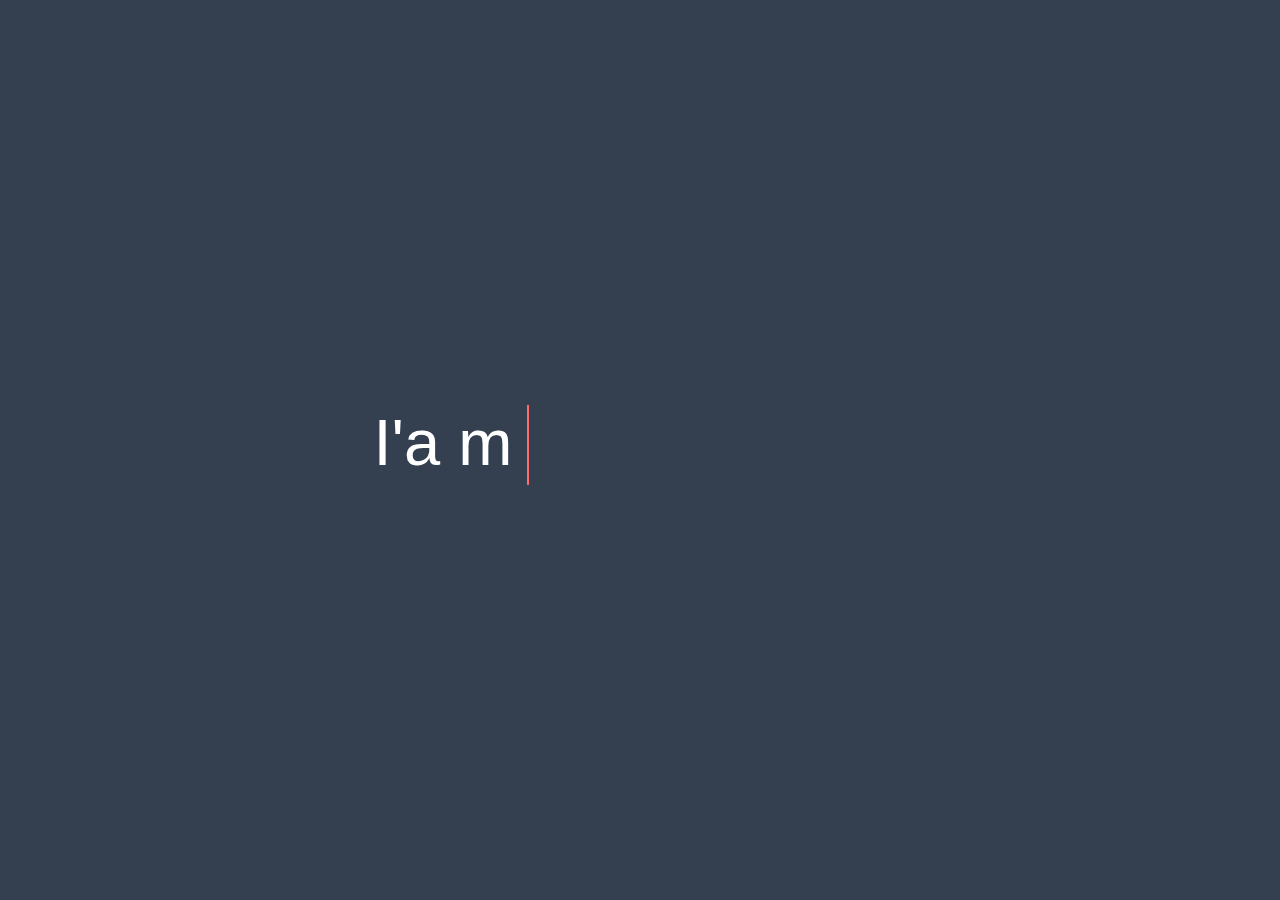
<file: index.html>
<!DOCTYPE html>
<html lang="en">
<head>
    <meta charset="UTF-8">
    <meta name="viewport" content="width=device-width, initial-scale=1.0">
    <title>Document</title>
    <link rel="stylesheet" href="style.css">
</head>
<body>
    <div class="main">
        <div class="child">I'a m</div>
        <ul class="text">
            <li><span>Programmer</span></li>
            <li><span>Designer</span></li>
            <li><span>Web Devloper</span></li>
            <li><span>Writer</span></li>
        </ul>
    </div>
  
    
</body>
</html>
</file>
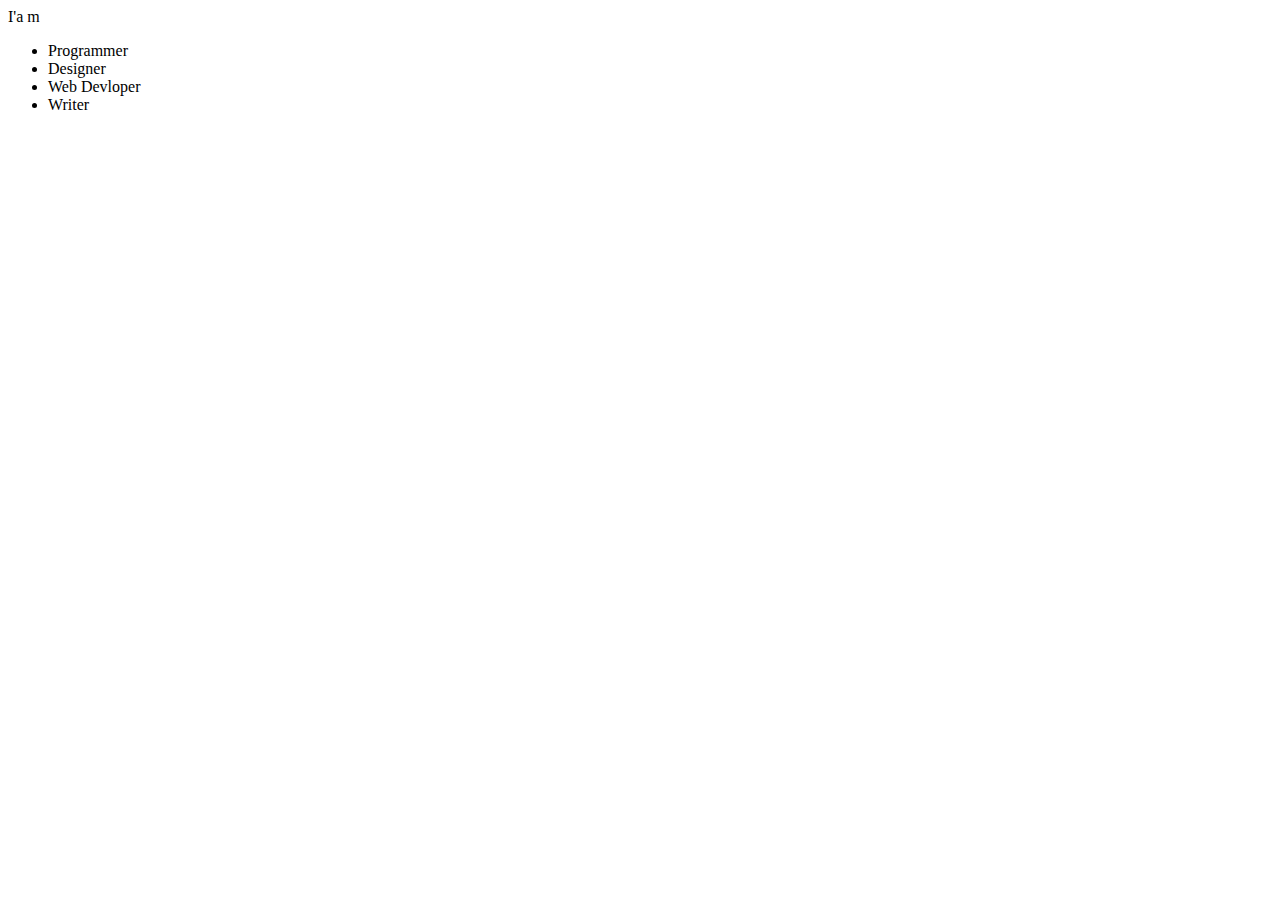
<file: project8.html>
<!DOCTYPE html>
<html lang="en">
<head>
    <meta charset="UTF-8">
    <meta name="viewport" content="width=device-width, initial-scale=1.0">
    <title>Document</title>
    <link rel="stylesheet" href="C:\Users\Nadim Mostofa\Desktop\Project\style8.css">
</head>
<body>
    <div class="main">
        <div class="child">I'a m</div>
        <ul class="text">
            <li><span>Programmer</span></li>
            <li><span>Designer</span></li>
            <li><span>Web Devloper</span></li>
            <li><span>Writer</span></li>
        </ul>
    </div>
  
    
</body>
</html>
</file>
<file: style.css>
*{
    margin: 0;
    padding: 0;
    box-sizing: border-box;
    font-family: 'Poppins',sans-serif;

}
body{
    display: flex;
    align-items: center;
    justify-content: center;
    min-height: 100vh;
    background: #343F4F;
}
.main{
    display: inline-flex;

}
.main .child{
    color: #fff;
    font-size: 65px;
    font-weight: 400px;
}
.main .text{
    margin-left: 15px;
    height: 90px;
    line-height: 90px;
    overflow: hidden;

}
.text li{
    color: #FC6D6D;
    list-style: none;
    font-size: 60px;
    font-weight: 500;
    position: relative;
    top: 0;
    animation: slide 8s steps(4) infinite;
}
@keyframes slide{
    100%{
       top:-360px;
    }
}

.text li span{
    position: relative;
}
.text li span::after{
    content: "";
    position: absolute;
    height: 120%;
    width: 100%;
    left: 0;
    background-color: #343F4F;
    border-left: 2px solid #FC6D6D;
    animation: typing 1.5s steps(10) infinite;
}
@keyframes typing{
    100%{
        left: 100%;
        margin: 0 -35px 0 35px;
    }
}
</file>
